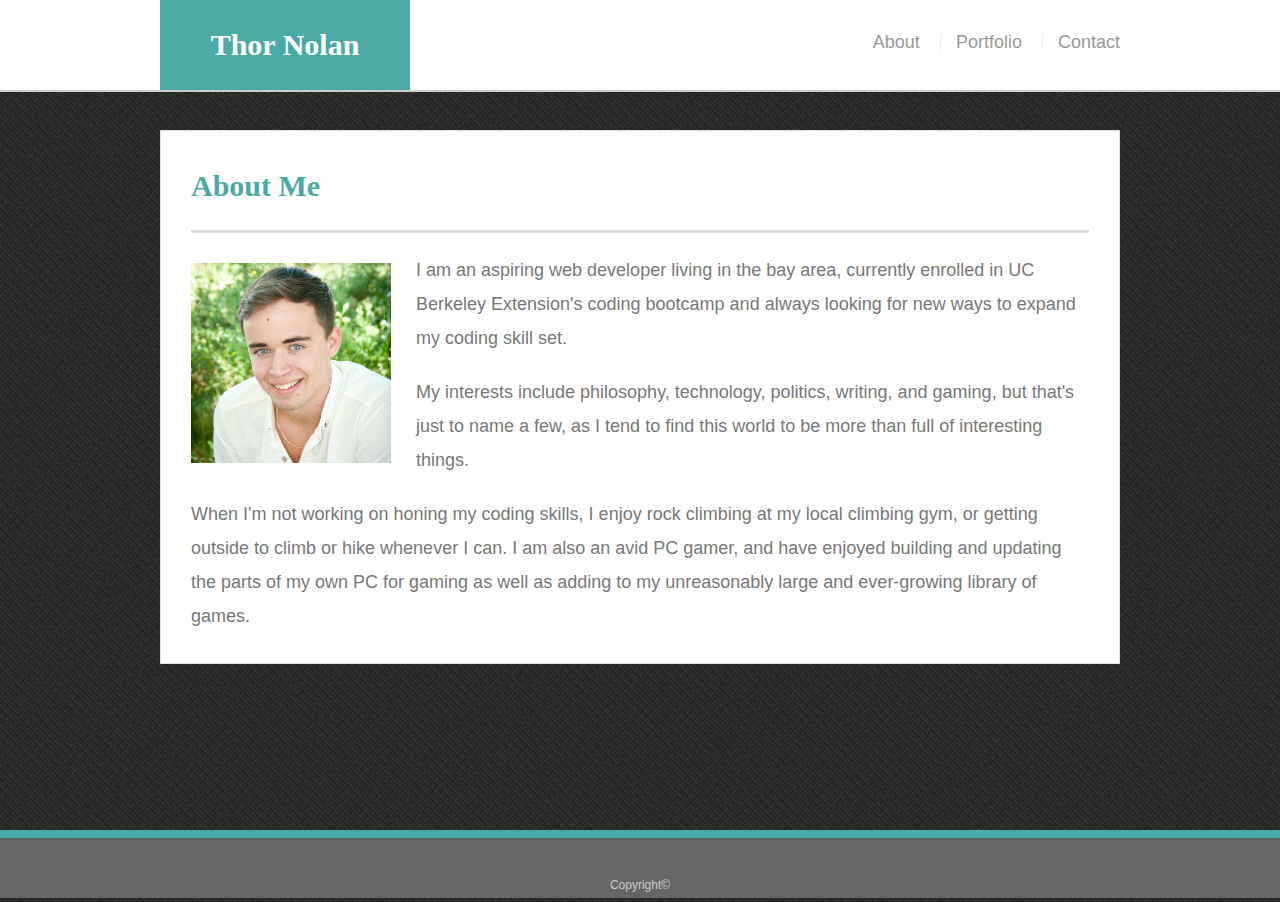
<file: index.html>
<!DOCTYPE html>
<html lang="en-us">

<head>
    <meta charset="UTF-8">
    <title>About | Thor Nolan</title>
    <link rel="stylesheet" href="assets\css\reset.css">
    <link rel="stylesheet" href="assets\css\style.css">
</head>

<body>

    <div class="navBar">
        <div class="container">
            <a href="index.html" id="navh1">Thor Nolan</a>
            <div class="navLinks">
                <a href="index.html">About</a>
                <a href="portfolio.html">Portfolio</a>
                <a href="contact.html">Contact</a>
            </div>
        </div>
    </div>

    <div class="container" id="mainContainer">
        <section class="mainSection">

            <h1>About Me</h1>

            <img src="assets/images/headshot (small & square).jpg" id="myPicture" alt="Thor Nolan">

            <p>I am an aspiring web developer living in the bay area, currently enrolled in UC Berkeley Extension's coding bootcamp and always looking for new ways to expand my coding skill set.</p> 
            
            <p>My interests include philosophy, technology, politics, writing, and gaming, but that's just to name a few, as I tend to find this world to be more than full of interesting things.</p>
            
            <p>When I'm not working on honing my coding skills, I enjoy rock climbing at my local climbing gym, or getting outside to climb or hike whenever I can. I am also an avid PC gamer, and have enjoyed building and updating the parts of my own PC for gaming as well as adding to my unreasonably large and ever-growing library of games.</p>

        </section>
    </div>    

    <footer>
        <div class="container">
            Copyright©
        </div>
    </footer>

</body>
</html>
</file>
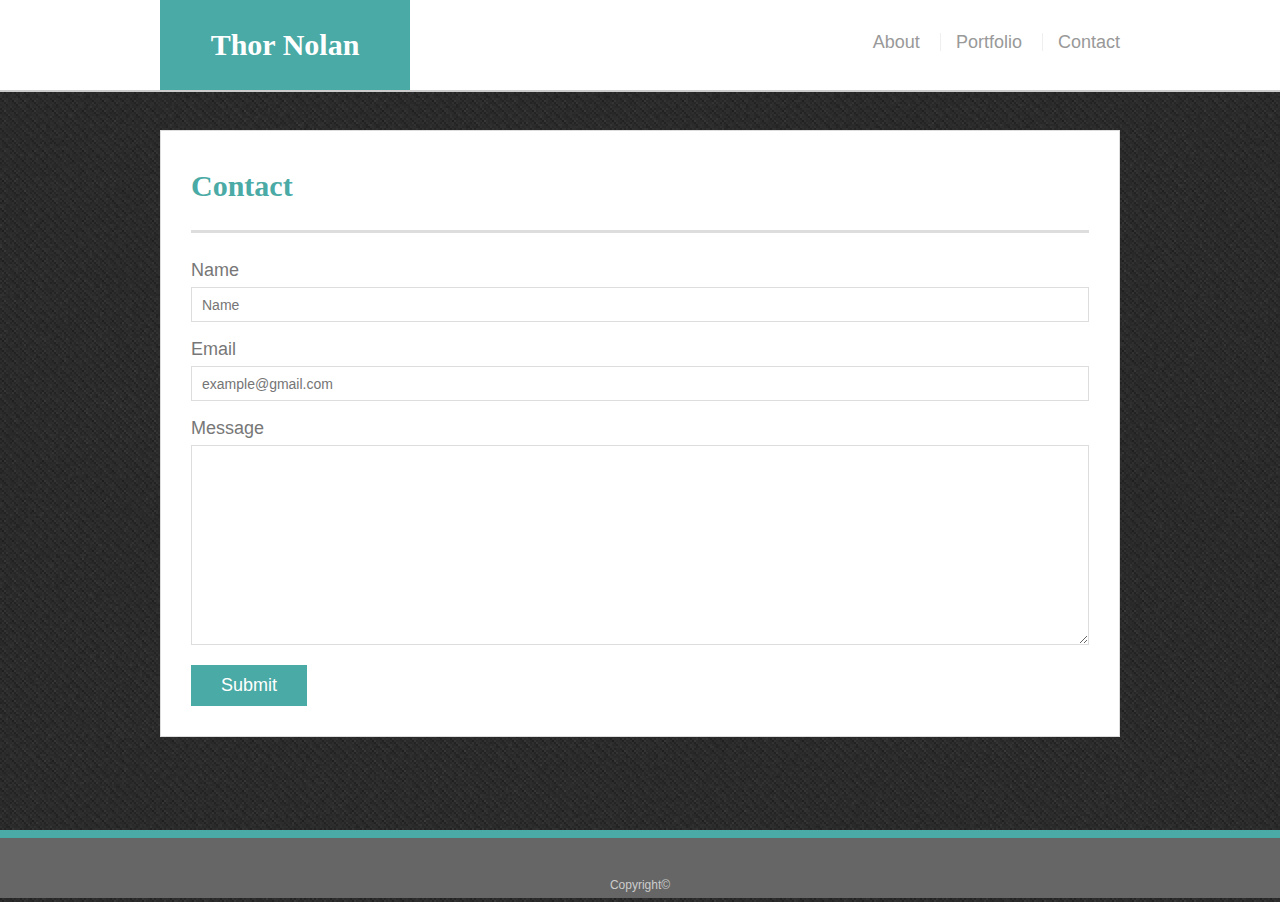
<file: contact.html>
<!DOCTYPE html>
<html lang="en-us">

<head>
    <meta charset="UTF-8">
    <title>Contact | Thor Nolan</title>
    <link rel="stylesheet" href="assets\css\reset.css">
    <link rel="stylesheet" href="assets\css\style.css">
</head>

<body>

    <div class="navBar">
        <div class="container">
            <a href="index.html" id="navh1">Thor Nolan</a>
            <div class="navLinks">
                <a href="index.html">About</a>
                <a href="portfolio.html">Portfolio</a>
                <a href="contact.html">Contact</a>
            </div>
        </div>
    </div>

    <div class="container" id="mainContainer">
        <section class="mainSection">
            <h1>Contact</h1>

            <form id="contactForm">
                <ul>
                    <li>
                        <label for="name">Name</label>
                        <input type="text" id="name" name="name" placeholder="Name" required="required">
                    </li>
                    <li>
                        <label for="email">Email</label>
                        <input type="email" id="email" name="email" placeholder="example@gmail.com" required="required">
                    </li>
                    <li>
                        <label for="message">Message</label>
                        <textarea id="message" name="message" required="required"></textarea>
                    </li>
                </ul>
                <input type="submit">
            </form>

        </section>
    </div>

    <footer>
        <div class="container">
            Copyright©
        </div>
    </footer>

</body>
</html>
</file>
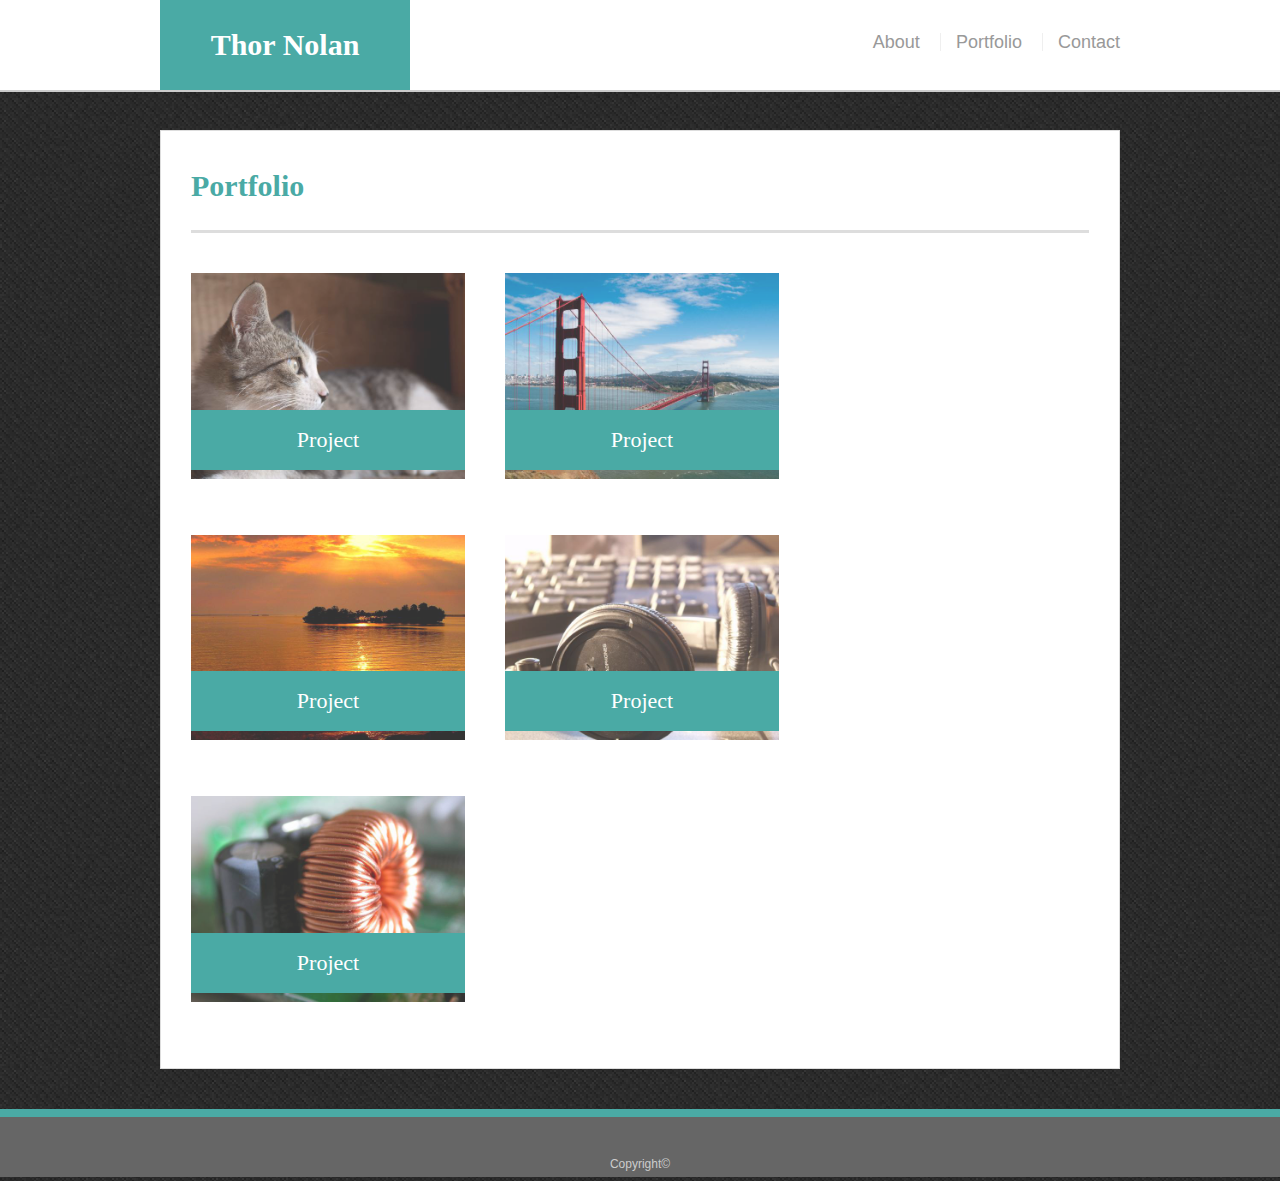
<file: portfolio.html>
<!DOCTYPE html>
<html lang="en-us">

<head>
    <meta charset="UTF-8">
    <title>Portfolio | Thor Nolan</title>
    <link rel="stylesheet" href="assets\css\reset.css">
    <link rel="stylesheet" href="assets\css\style.css">
</head>

<body>

  <div class="navBar">
    <div class="container">
        <a href="index.html" id="navh1">Thor Nolan</a>
        <div class="navLinks">
            <a href="index.html">About</a>
            <a href="portfolio.html">Portfolio</a>
            <a href="contact.html">Contact</a>
        </div>
    </div>
  </div>

    <div class="container" id="mainContainer">
      <section class="mainSection">
          <h1>Portfolio</h1>
          
          <div class="content">  
            <img src="assets\images\cats-q-c-640-480-4.jpg" alt="cat looking out of a window">

            <h3>Project</h3>
          </div>

          <div class="content">
            <img src="assets\images\city-q-c-640-480-9.jpg" alt="The Golden gate bridge">

            <h3>Project</h3>
          </div>

          <div class="content">
            <img src="assets\images\nature-q-c-640-480-2.jpg" alt="Sunset over water">

            <h3>Project</h3>
          </div>

          <div class="content">
            <img src="assets\images\technics-q-c-640-480-6.jpg" alt="Headphones">

            <h3>Project</h3>
          </div>

          <div class="content">
            <img src="assets\images\technics-q-c-640-480-8.jpg" alt="circuitry">

            <h3>Project</h3>
          </div>

      <section>
    </div>

    <footer>
        <div class="container">
            Copyright©
        </div>
    </footer>

</body>
</html>
</file>
